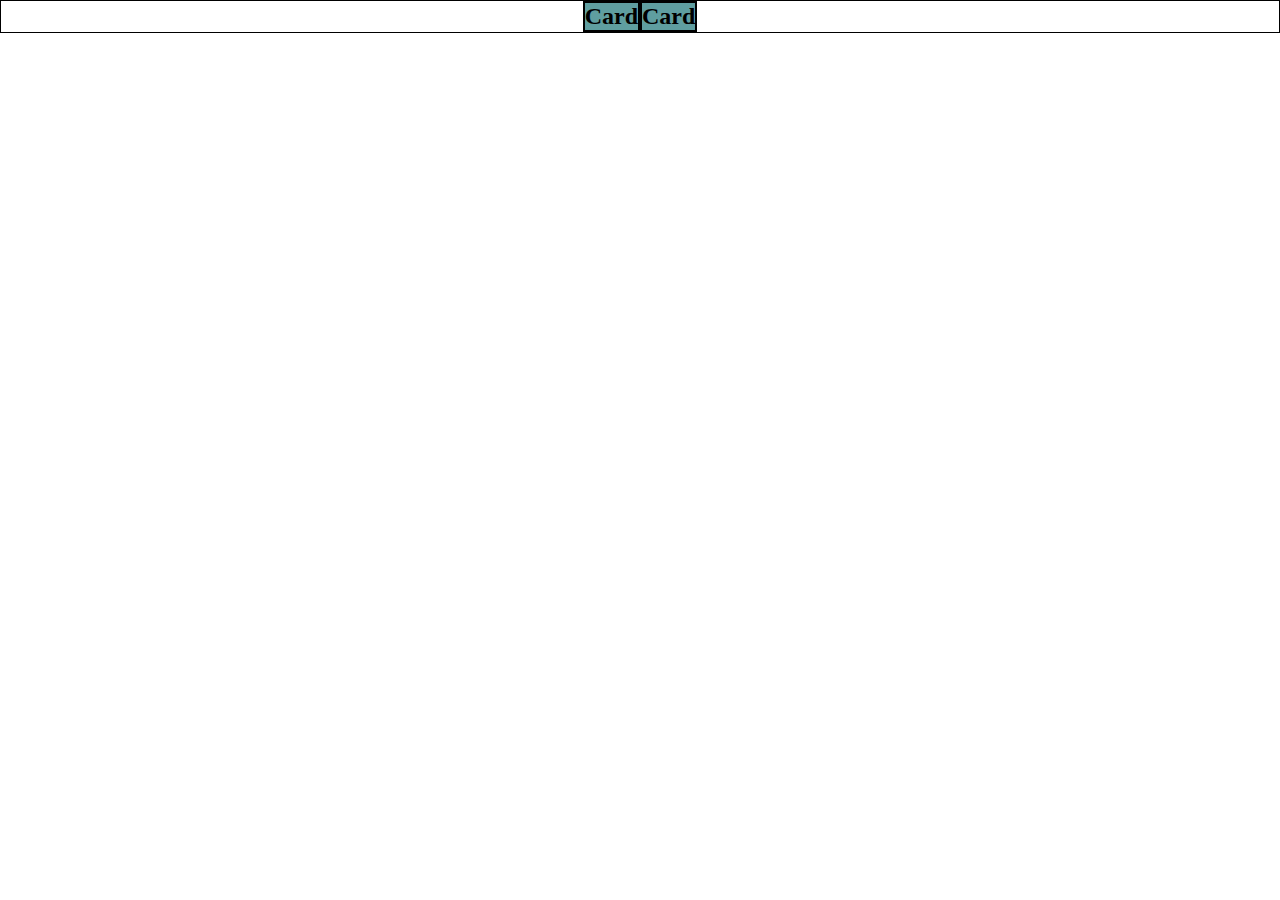
<file: CSS/class_10_display/index.html>
<!DOCTYPE html>
<html lang="en">
<head>
    <meta charset="UTF-8">
    <meta name="viewport" content="width=device-width, initial-scale=1.0">
    <title>Document</title>
    <link rel="stylesheet" href="style.css">
</head>
<body>
   <!-- <div>
    <h2>
        Hello Box 1
    </h2>
    <p>Lorem ipsum dolor sit amet consectetur adipisicing elit. Eaque optio pariatur possimus 
        illum aspernatur fugiat qui vero, ea, quibusdam ab ipsa nemo 
        minima reiciendis harum veniam consequatur earum saepe facilis.
    </p>
   </div>
   <div>
    <h2>
        Hello Box 2
    </h2>
    <p>Lorem ipsum dolor sit amet consectetur adipisicing elit. Eaque optio pariatur possimus 
        illum aspernatur fugiat qui vero, ea, quibusdam ab ipsa nemo 
        minima reiciendis harum veniam consequatur earum saepe facilis.
    </p>
   </div>
     -->
<div>
    <h2>Card</h2>
     <h2>Card</h2>
</div>
    
</body>
</html>
</file>
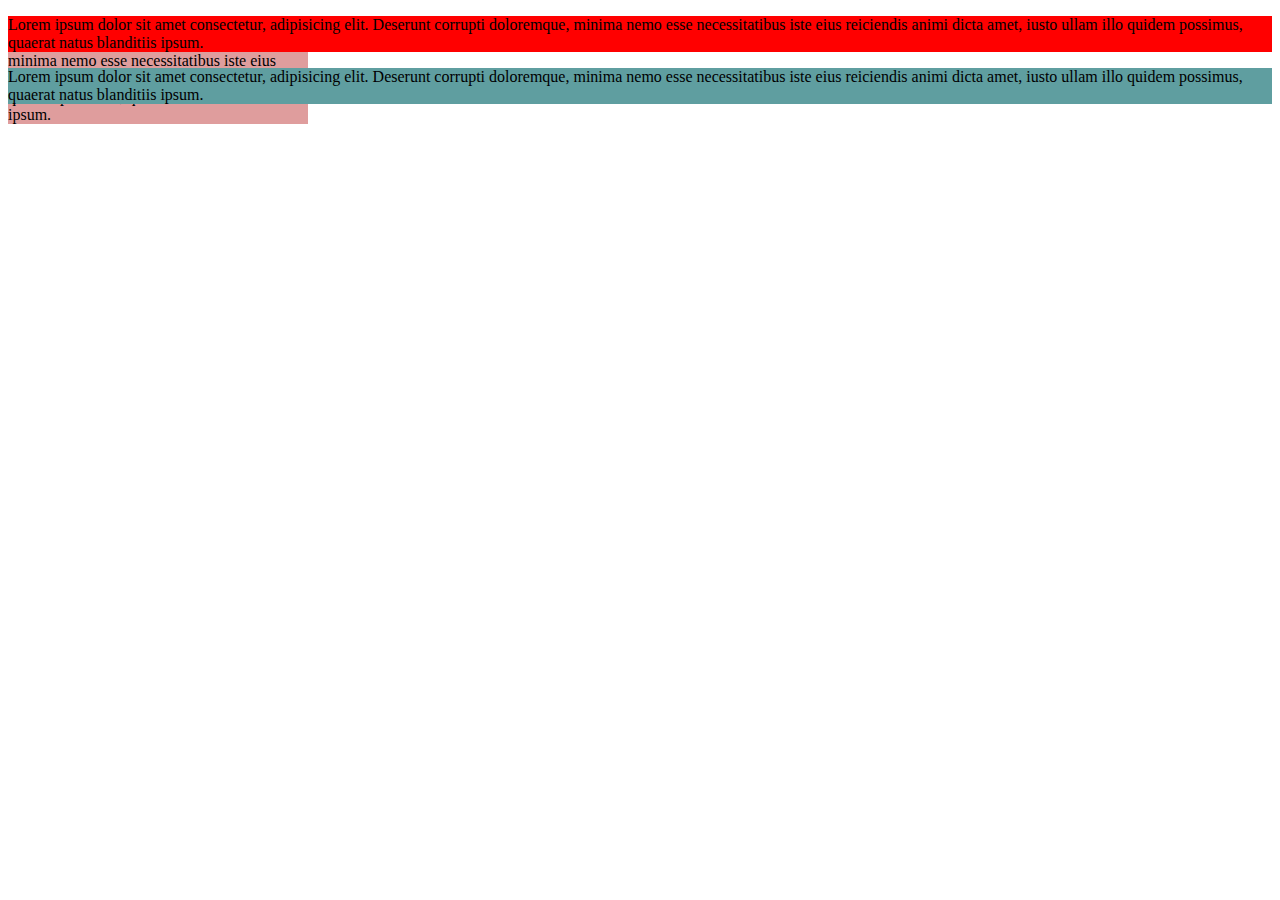
<file: CSS/class_11_layouting/index.html>
<!DOCTYPE html>
<html lang="en">
<head>
    <meta charset="UTF-8">
    <meta name="viewport" content="width=device-width, initial-scale=1.0">
    <title>Document</title>
    <link rel="stylesheet" href="styles.css">
</head>
<body>
    <P class="para-1">Lorem ipsum dolor sit amet consectetur, adipisicing elit.
         Deserunt corrupti doloremque, minima nemo esse necessitatibus iste eius reiciendis
         animi dicta amet, iusto ullam illo quidem possimus, quaerat natus blanditiis ipsum.</P>
    
         <P class="para-2">Lorem ipsum dolor sit amet consectetur, adipisicing elit.
            Deserunt corrupti doloremque, minima nemo esse necessitatibus iste eius reiciendis
            animi dicta amet, iusto ullam illo quidem possimus, quaerat natus blanditiis ipsum.</P>
            <P class="para-3">Lorem ipsum dolor sit amet consectetur, adipisicing elit.
                Deserunt corrupti doloremque, minima nemo esse necessitatibus iste eius reiciendis
                animi dicta amet, iusto ullam illo quidem possimus, quaerat natus blanditiis ipsum.</P>
</body>
</html>
</file>
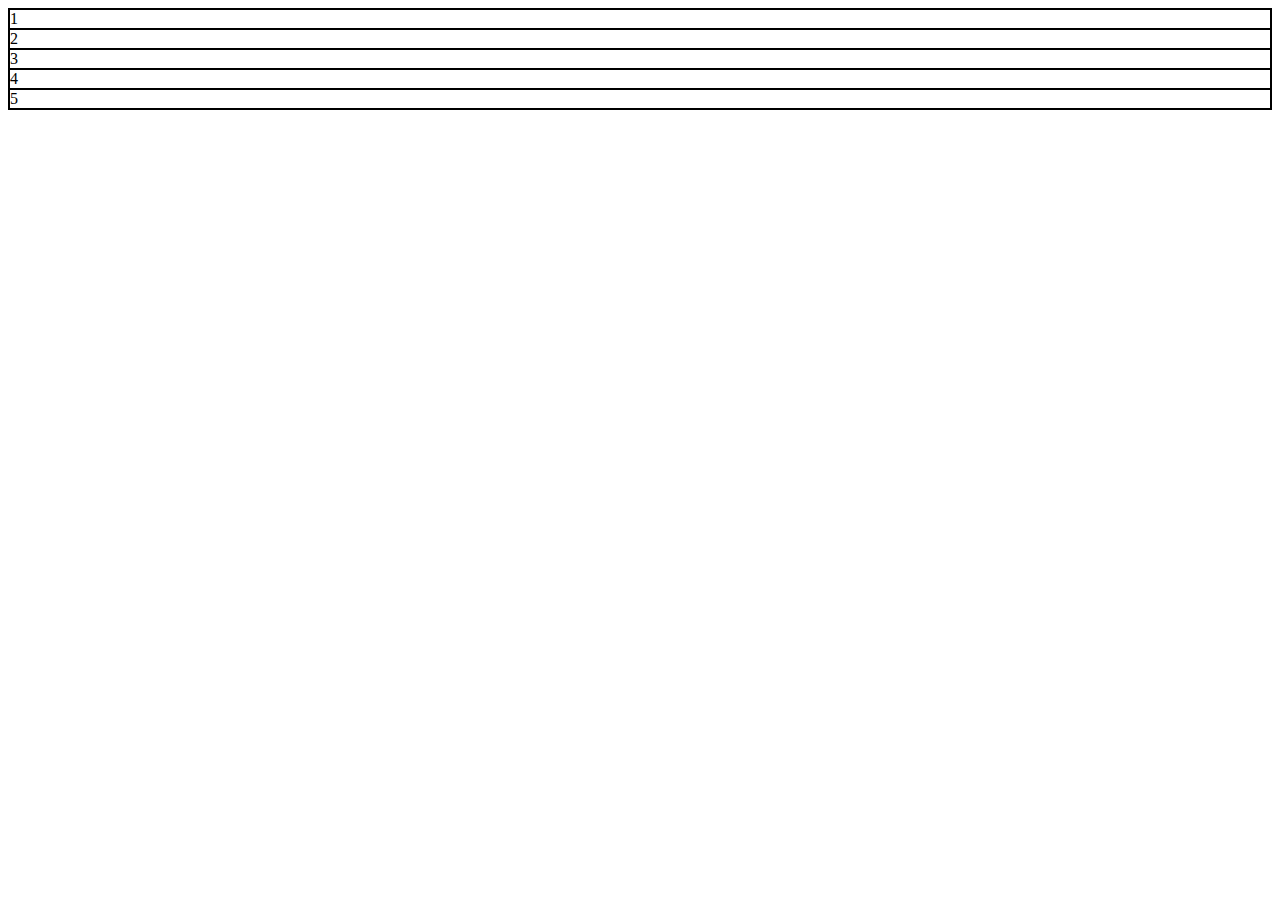
<file: CSS/class_12_grid/index.html>
<!DOCTYPE html>
<html lang="en">
<head>
    <meta charset="UTF-8">
    <meta name="viewport" content="width=device-width, initial-scale=1.0">
    <title>Grid</title>
    <link rel="stylesheet" href="style.css">
</head>
<body>
    <!-- <p>Lorem ipsum dolor sit amet consectetur adipisicing elit. Aspernatur fugiat 
        voluptates perspiciatis corporis dolor officia adipisci voluptatem dolores commodi repudiandae tempora porro minus
         consequatur, consectetur hic veritatis quisquam omnis accusamus?</p>
         <p class="para-2"> classLorem ipsum dolor sit amet consectetur adipisicing elit. Aspernatur fugiat 
            voluptates perspiciatis corporis dolor officia adipisci voluptatem dolores commodi repudiandae tempora porro minus
             consequatur, consectetur hic veritatis quisquam omnis accusamus?</p>
             <p class="para-3">Lorem ipsum dolor sit amet consectetur adipisicing elit. Aspernatur fugiat 
                voluptates perspiciatis corporis dolor officia adipisci voluptatem dolores commodi repudiandae tempora porro minus
                 consequatur, consectetur hic veritatis quisquam omnis accusamus?</p> -->

                 <div class="container">
                    <div class="item">1</div>
                    <div  class="item">2</div>
                    <div  class="item">3</div>
                    <div  class="item">4</div>
                    <div  class="item">5</div>
                 </div>
</body>
</html>
</file>
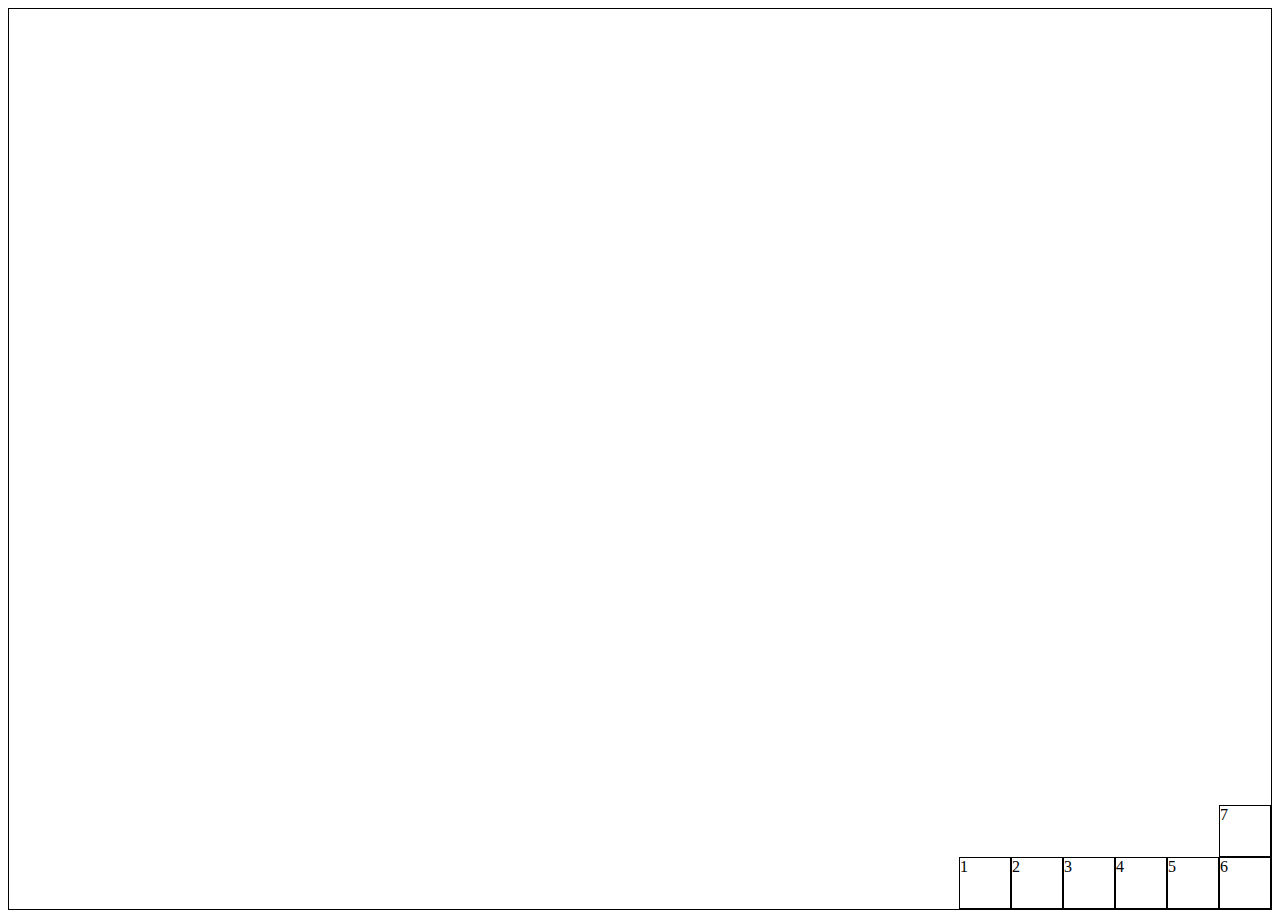
<file: CSS/class_13_background/index.html>
<!DOCTYPE html>
<html lang="en">
<head>
    <meta charset="UTF-8">
    <meta name="viewport" content="width=device-width, initial-scale=1.0">
    <title>Document</title>
    <link rel="stylesheet" href="style.css" />

</head>
<body>
         <div class="container"> 
      <div class="sub-container">
        <div class="items">1</div>
        <div class="items">2</div>
        <div class="items">3</div>
        <div class="items">4</div>
        <div class="items">5</div>
      </div>
      <div class="sub-container-2">
        <div class="items">6</div>
        <div class="items">7</div>
      </div>
    </div> 
</html>
</file>
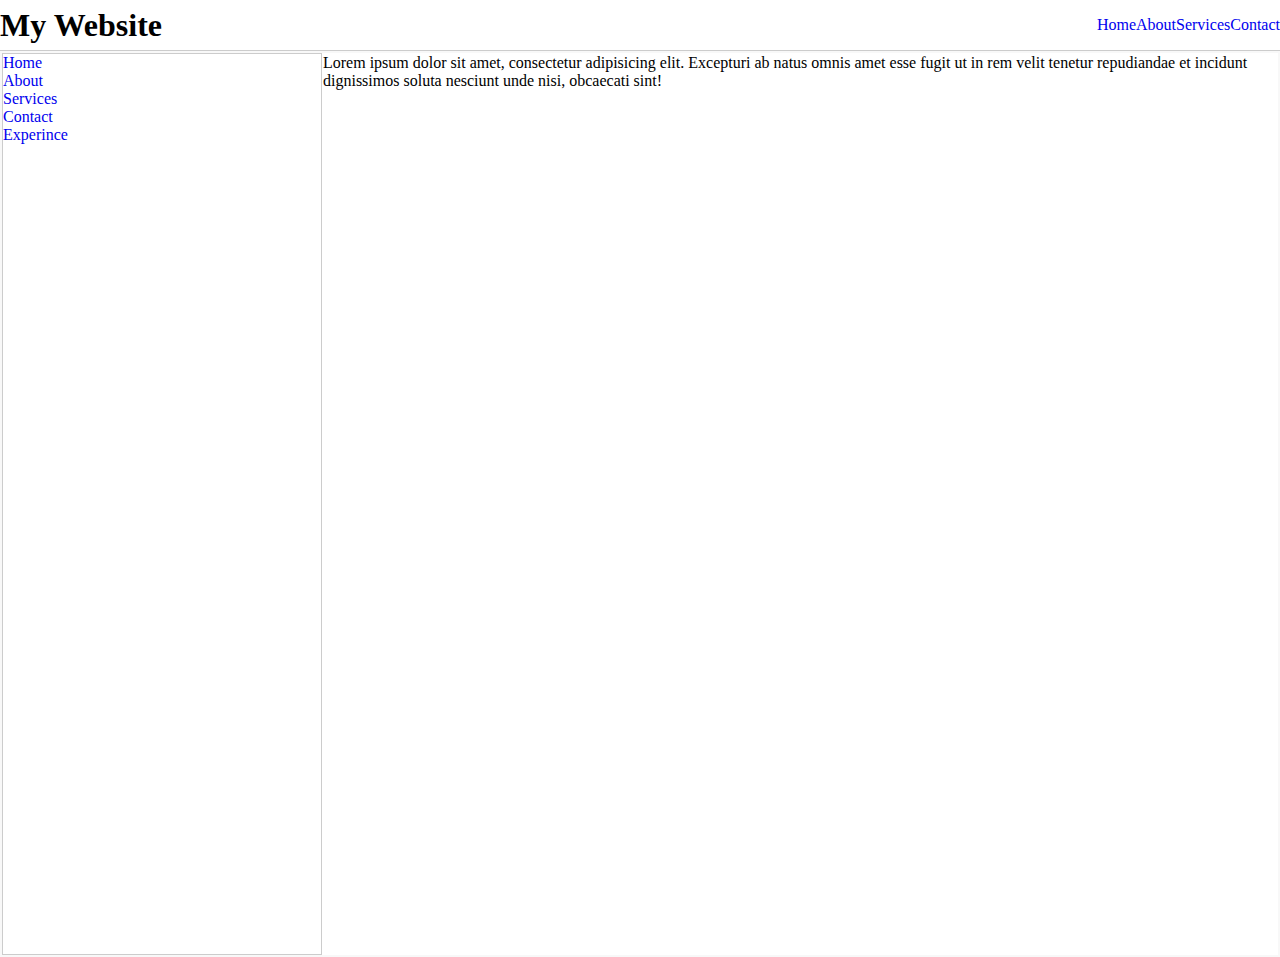
<file: CSS/class_14_layout/index.html>
<!DOCTYPE html>
<html lang="en">
<head>
    <meta charset="UTF-8">
    <meta name="viewport" content="width=device-width, initial-scale=1.0">
    <title>Document</title>
    <link rel="stylesheet" href="style.css">
</head>
<body>
    <div class="navbar">
        
            <h1>My Website</h1>
            <ul class="nav-list">
                <li><a href="#">Home</a></li>
                <li><a href="#">About</a></li>
                <li><a href="#">Services</a></li>
                <li><a href="#">Contact</a></li>
            </ul>
    </div>


    <!-- Body  -->
    <div class="container">
        <div class="left-column">
            <li><a href="#">Home</a></li>
                <li><a href="#">About</a></li>
                <li><a href="#">Services</a></li>
                <li><a href="#">Contact</a></li>
                <li><a href="#">Experince</a></li>

           
            
            

        </div>
        <div class="right-column">
            <p>Lorem ipsum dolor sit amet, consectetur adipisicing elit. 
                Excepturi ab natus omnis amet esse fugit ut in
                 rem velit tenetur repudiandae et incidunt dignissimos soluta nesciunt unde nisi, obcaecati sint!</p>
        </div>

    </div>
    
</body>
</html>
</file>
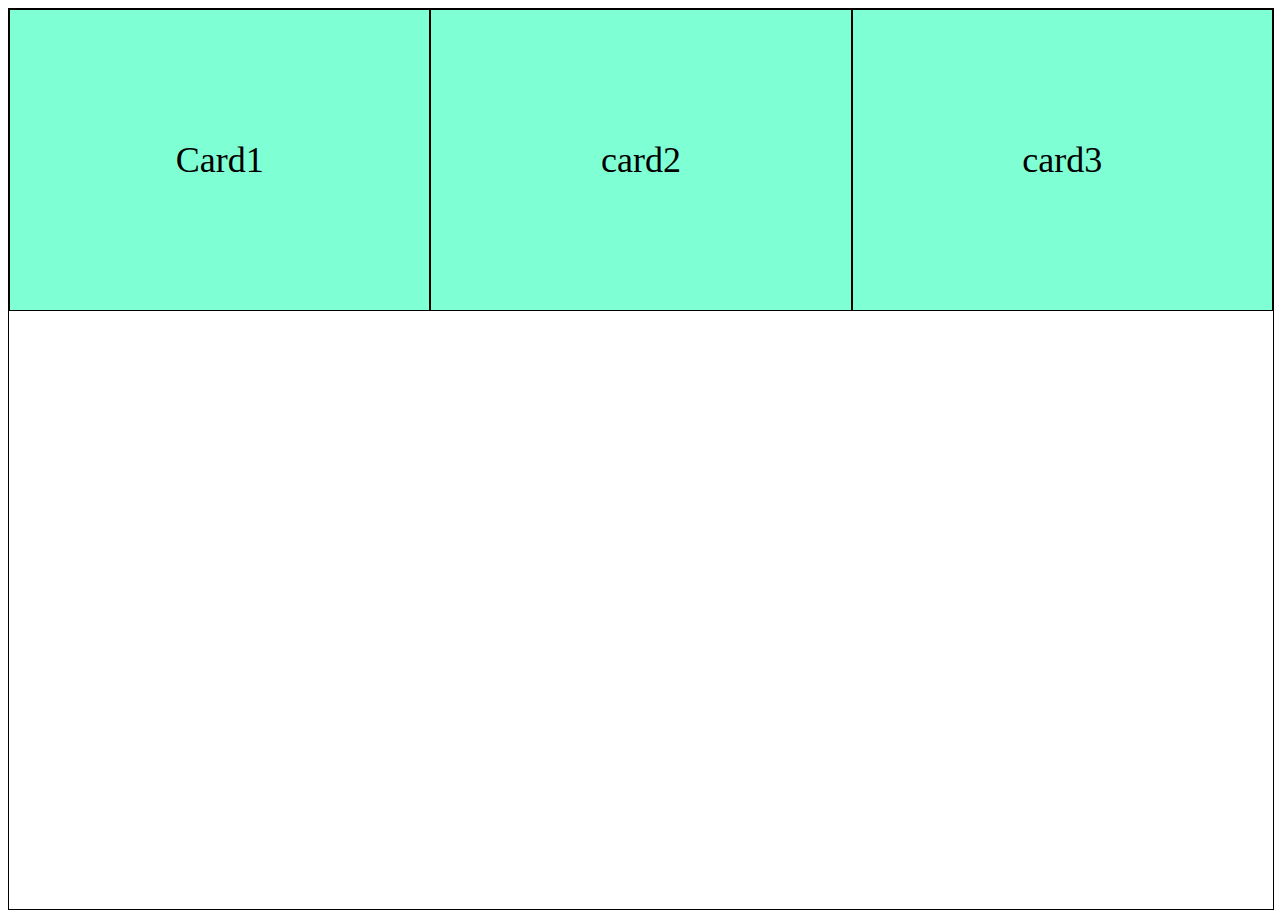
<file: CSS/class_15_lab_2nd_class/index.html>
<!DOCTYPE html>
<html lang="en">
<head>
    <meta charset="UTF-8">
    <meta name="viewport" content="width=device-width, initial-scale=1.0">
    <title>Document</title>
    <link rel="stylesheet" href="style.css ">
</head>
<body>
    <!-- <p>Lorem ipsum, dolor sit amet consectetur adipisicing elit. Sapiente ipsum provident voluptatum alias maiores fuga quasi, sequi cumque deserunt obcaecati
         quis placeat mollitia laudantium. Distinctio temporibus nulla
          repudiandae quam eaque!</p>
     -->

     <!-- <div>
        <p>Lorem color isupm code </p>
     </div> -->


     <div class="container">
        <div class="card">Card1</div>
        <div class="card">card2</div>
        <div class="card">card3</div>
     </div>
</body>
</html>
</file>
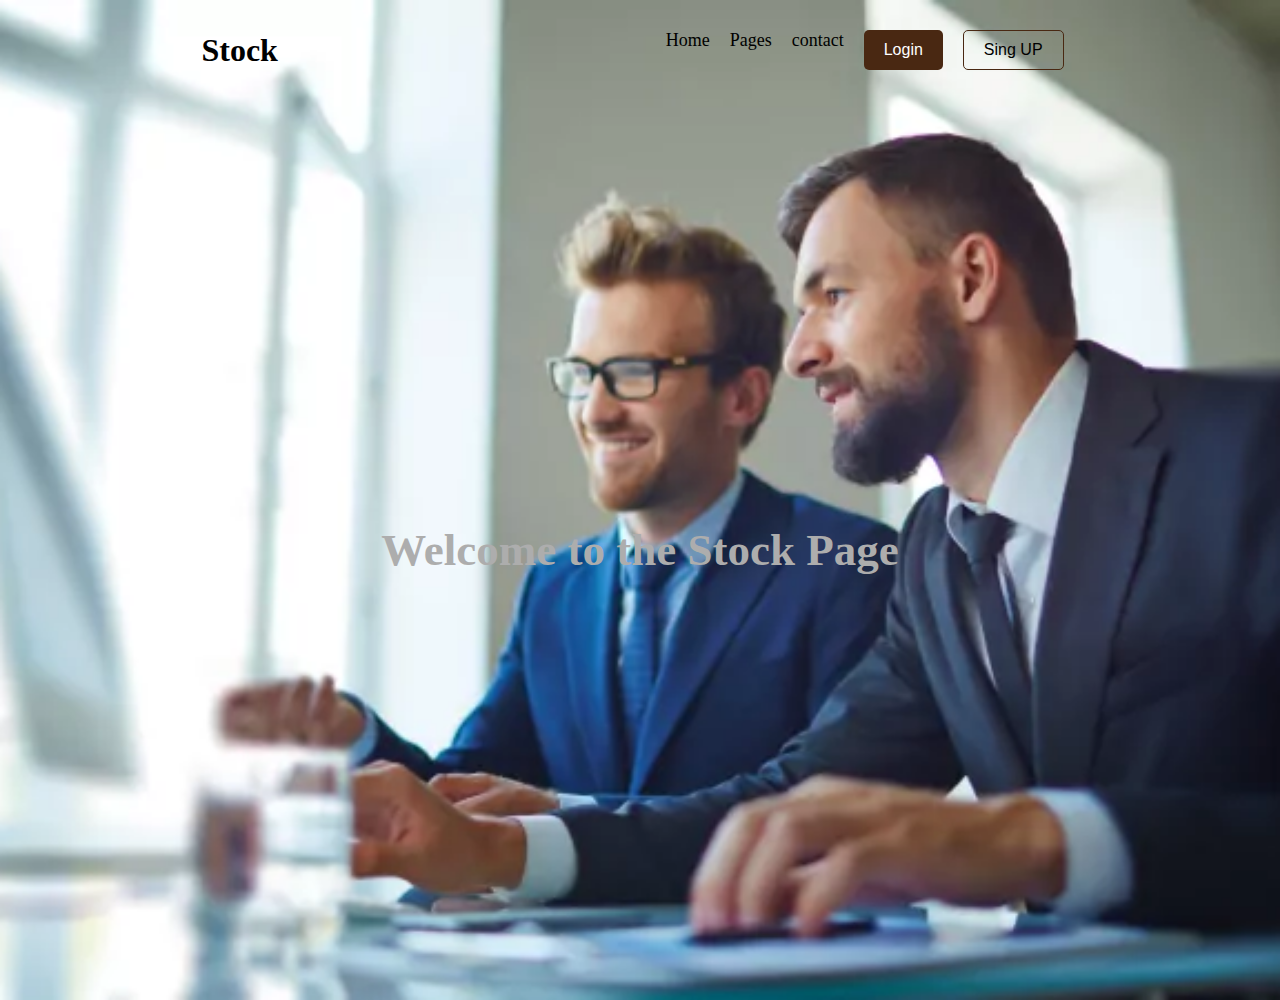
<file: CSS/class_17_Lab_3rd_assigment/index.html>
<!DOCTYPE html>
<html lang="en">
<head>
    <meta charset="UTF-8">
    <meta name="viewport" content="width=device-width, initial-scale=1.0">
    <title>Document</title>
    <link rel="stylesheet" href="style.css">
</head>
<body>
    <header class="header"><h1>Stock</h1>
        <nav>
            <ul class="nav-list">
                <li>Home</li>

                
                <option value="#">Pages</option>
                <li>contact</li>
                <button class="login-button">Login</button>
                <button class="sing-up">Sing UP</button>
            </ul>
        </nav>
    </header>
    <main>
        <h2>Welcome to the Stock Page</h2>
    </main>
</body>
</html>
</file>
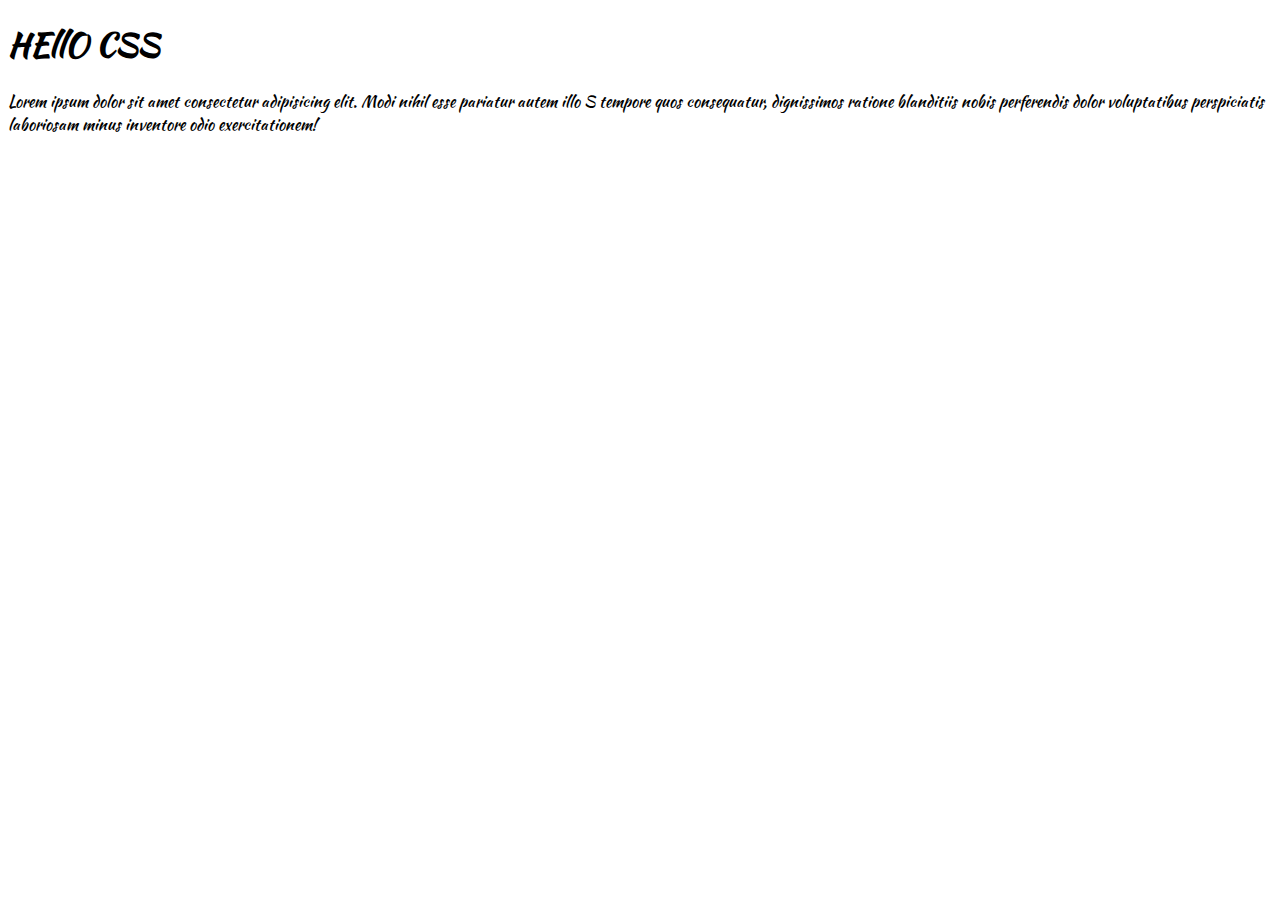
<file: CSS/class_5_fonts/index.html>
<!DOCTYPE html>
<html lang="en">
<head>
    <meta charset="UTF-8">
    <meta name="viewport" content="width=device-width, initial-scale=1.0">
    <title>Document</title>
    <link rel="stylesheet" href="styles.css">
</head>
<body>
    <h1>HEllO CSS</h1>
    <p>Lorem ipsum dolor sit amet consectetur adipisicing elit. Modi nihil esse pariatur autem illo
        S tempore quos consequatur, dignissimos ratione blanditiis nobis perferendis dolor
         voluptatibus perspiciatis laboriosam minus inventore odio exercitationem!</p>
    
</body>
</html>
</file>
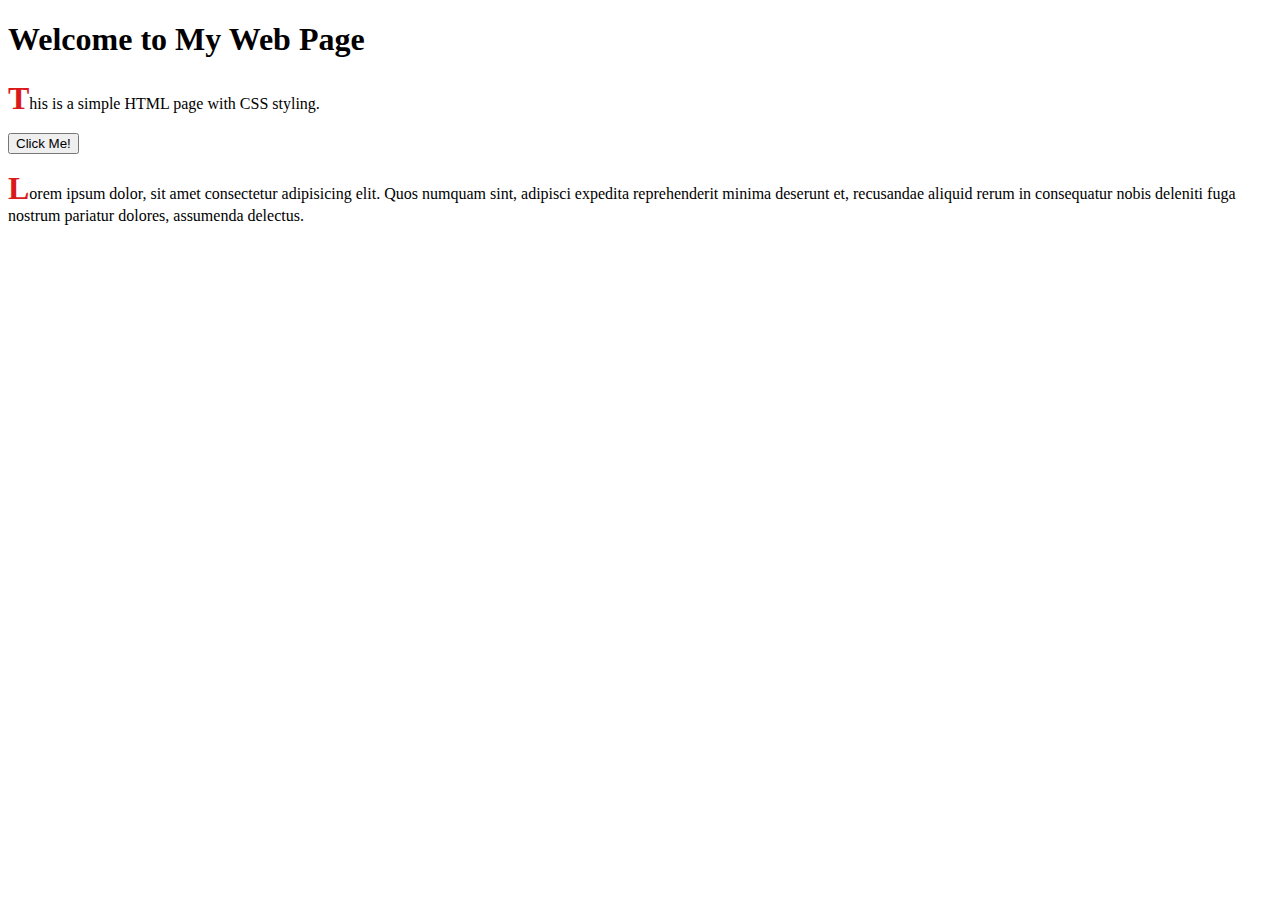
<file: CSS/class_6_fonts_and_box/index.html>
<!DOCTYPE html>
<html lang="en">
<head>
    <meta charset="UTF-8">
    <meta name="viewport" content="width=device-width, initial-scale=1.0">
    <title>Document</title>
    <link rel="stylesheet" href="style.css">
</head>

<body>
    
        <h1>Welcome to My Web Page</h1>
        <p>This is a simple HTML page with CSS styling.</p>
        <button class="btn">Click Me!</button>
   

   <p>Lorem ipsum dolor, sit amet consectetur adipisicing elit. Quos numquam sint, 
    adipisci expedita reprehenderit minima deserunt et, recusandae aliquid rerum in consequatur nobis 
    deleniti fuga nostrum pariatur dolores, assumenda delectus.</p>
    
</body>
</html>
</file>
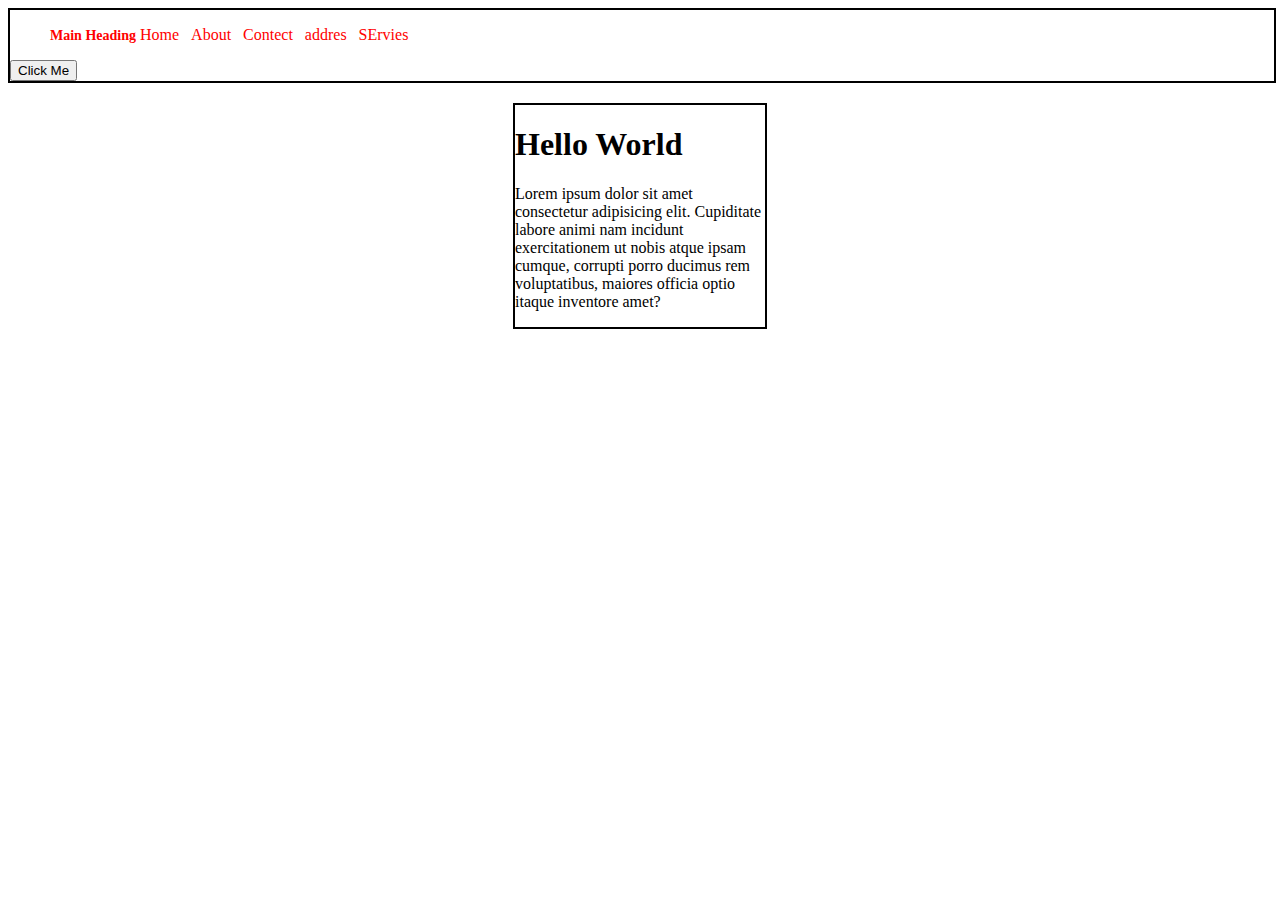
<file: CSS/class_7_font_and_disply/index.html>
<!DOCTYPE html>
<html lang="en">
<head>
    <meta charset="UTF-8">
    <meta name="viewport" content="width=device-width, initial-scale=1.0">
    <title>Document</title>
    <link rel="stylesheet" href="style.css">
</head>
<body>


    
    <div class="header"> 
        
        <ul>
          <h1>Main Heading</h1>
           
          <li>Home</li>
          <li>About</li>
          <li>Contect</li>
          <li>addres</li>
          <li>SErvies</li>
        </ul>

        <button class="btn">Click Me</button>
      </div>


    <div>
        <h1>Hello World</h1>
        <p>Lorem ipsum dolor sit amet consectetur adipisicing elit. Cupiditate labore animi nam incidunt 
            exercitationem ut nobis atque ipsam cumque, corrupti 
            porro ducimus rem voluptatibus, maiores officia optio itaque inventore amet?</p>
    </div>

</body>
</html>
</file>
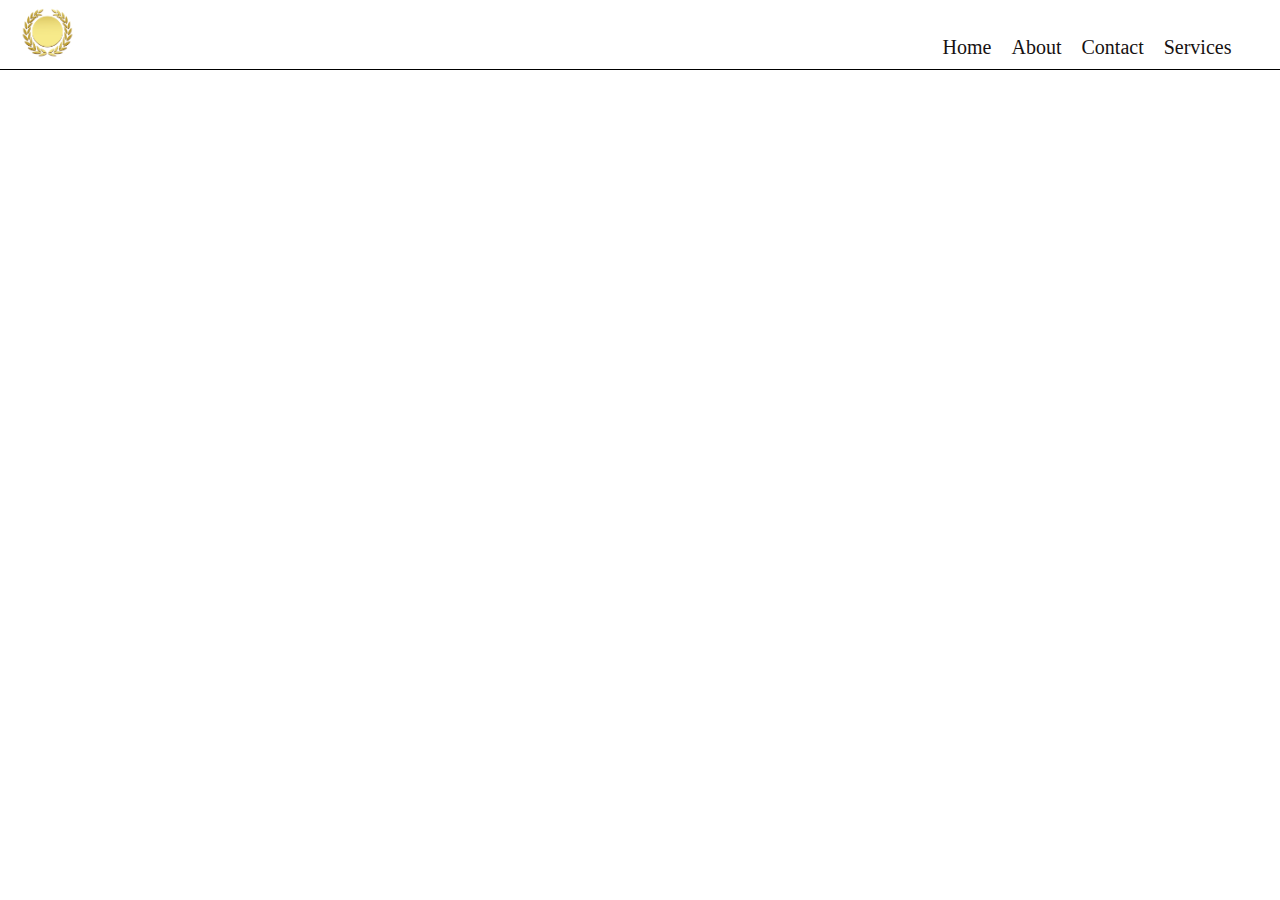
<file: CSS/class_8_assigments_cards_lab/index.html>
<!DOCTYPE html>
<html lang="en">
<head>
    <meta charset="UTF-8">
    <meta name="viewport" content="width=device-width, initial-scale=1.0">
    <title>Document</title>
    <link rel="stylesheet" href="style.css">
</head>
<body>
    <!-- Header Code -->
    <div class="header">
        <!-- LOgo -->
        <img src="./images/logo.webp" alt="logo">

          <!-- Link -->
        <ul>
            <li><a href="#">Home</a></li>
            <li><a href="#">About</a></li>
            <li><a href="#">Contact</a></li>
            <li><a href="#">Services</a></li>
        </ul>
                  

        
    </div>
    
</body>
</html>
</file>
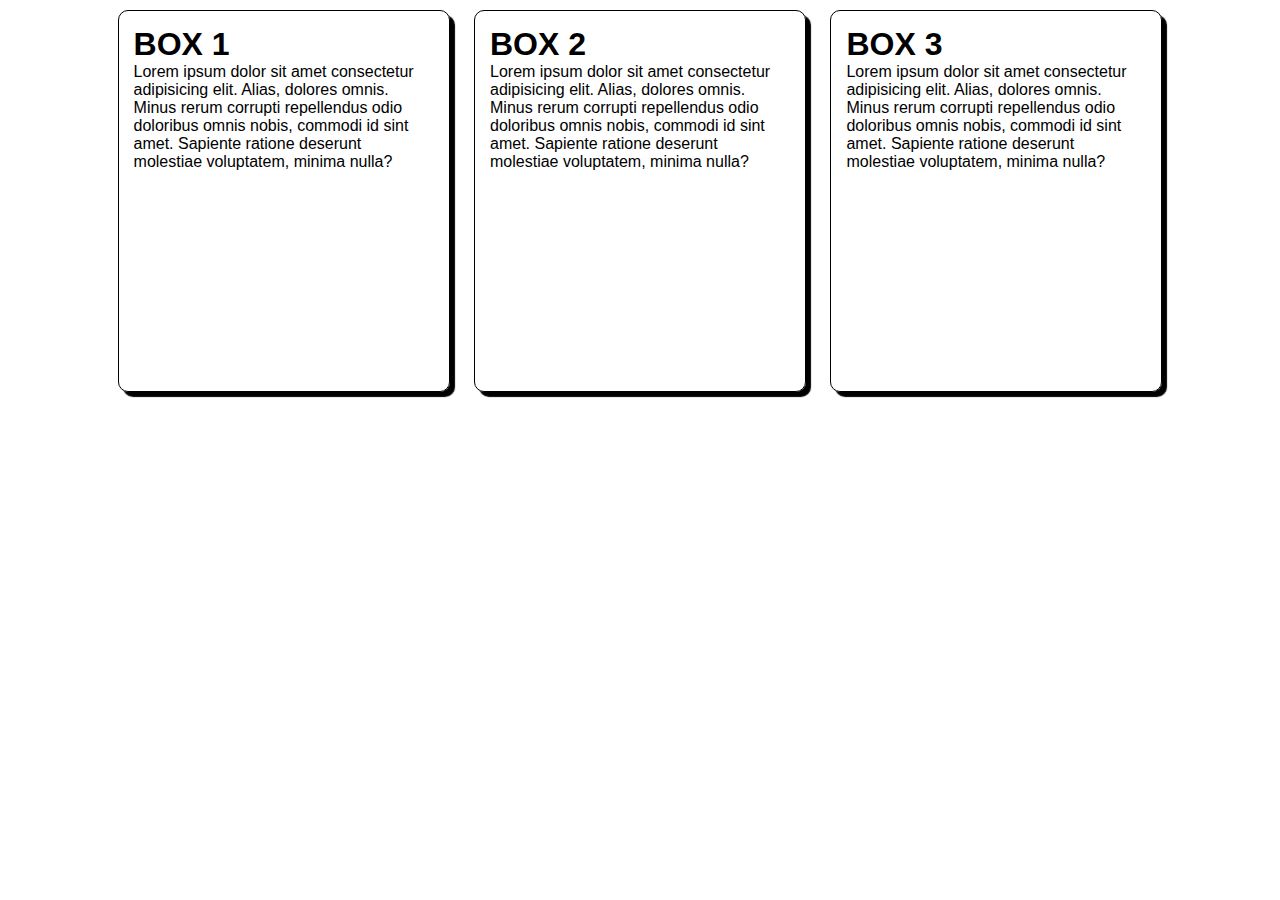
<file: CSS/class_9_layout/index.html>
<!DOCTYPE html>
<html lang="en">
<head>
    <meta charset="UTF-8">
    <meta name="viewport" content="width=device-width, initial-scale=1.0">
    <title>Document</title>

    <link rel="stylesheet" href="style.css">
</head>
<body>
<div class="main">
    <div class="container">
    <div class="card">
        <h1>BOX 1</h1>
        <P>Lorem ipsum dolor sit amet consectetur adipisicing elit. Alias, dolores omnis. 
            Minus rerum corrupti repellendus odio doloribus omnis nobis, commodi id sint amet. 
            Sapiente ratione deserunt molestiae voluptatem, minima nulla?</P>
    </div>
    <div class="card">
        <h1>BOX 2</h1>
        <P>Lorem ipsum dolor sit amet consectetur adipisicing elit. Alias, dolores omnis. 
            Minus rerum corrupti repellendus odio doloribus omnis nobis, commodi id sint amet. 
            Sapiente ratione deserunt molestiae voluptatem, minima nulla?</P>
    </div>
    
    <div class="card">
        <h1>BOX 3</h1>
        <P>Lorem ipsum dolor sit amet consectetur adipisicing elit. Alias, dolores omnis. 
            Minus rerum corrupti repellendus odio doloribus omnis nobis, commodi id sint amet. 
            Sapiente ratione deserunt molestiae voluptatem, minima nulla?</P>
    </div>
 </div>

</div>
    
    
</body>
</html>
</file>
<file: CSS/class_10_display/style.css>
* {
    margin: 0px;
    padding: 0px;
}


div{
    border: 1px solid black;
    height: 6  00px;
    
    display: flex;
    justify-content: center;
    align-items: center;
}

h2{
    border: 2px solid black;
    background-color: cadetblue;
}
</file>
<file: CSS/class_11_layouting/styles.css>
.para-1{
    z-index: 1;
    background-color: red;
}



.para-2{
    position: absolute;
    top: 0;
    width: 300px;
    background-color: rgb(223, 157, 157);
    z-index: -1;

}

.para-3{
    background-color: cadetblue;
    z-index: -10;
}
</file>
<file: CSS/class_12_grid/style.css>
/* p{
    border: 1px solid black;

}

.para-2{

} */


.container{
    border: 1px solid black;
    display: grid; 
    grid-template-columns: 1fr, 1fr ,2fr, 1fr ;
    grid-template-rows: 1fr , 1fr ,2fr, 1fr;
    


}

.item{
    border: 1px solid black;
}
</file>
<file: CSS/class_13_background/style.css>
.container {
    display: flex;
    flex-wrap: wrap;
    justify-content: space-evenly;
    align-items: center;
     justify-content: flex-end;
    align-items: flex-end;
   border: 1px solid black;
    height: 100vh;
}

.items {
    border: 1px solid black;
    width: 50px;
    height: 50px;
}

.sub-container, .sub-container-2 {
    display: flex;
}

.sub-container-2 {
    flex-direction: column-reverse;
}
</file>
<file: CSS/class_14_layout/style.css>
*{
    margin: 0;
    padding: 0;

}

.navbar{

    border-bottom:1px solid #ccc;
    display: flex;
    justify-content: space-between;
    height: 50px;
    align-items: center;

   
}


.nav-list{
   display: flex;
   list-style-type: none;
  
  

   
  
   
}
a{
    text-decoration: none;
} 


.container{
   border: 2px solid #f8f8f8;
   justify-content: center;
}

.container{
    display: flex;
    
    
}
.left-column {
    border: 1px solid #ccc;
   width: 25%;
   height: 100vh;
}
.right-column {
    border: 1px solid #ffffff;
   width: 75%;
   height: 100vh;
}
</file>
<file: CSS/class_15_lab_2nd_class/style.css>
/* @import url('https://fonts.googleapis.com/css2?family=Roboto:ital,wght@0,100..900;1,100..900&family=Tagesschrift&display=swap');




.roboto-sanst {
    font-family: "Roboto", sans-serif;
    font-optical-sizing: auto;
    font-weight: 800
    
  }
  p{
    font-family:"Roboto", sans-serif;
    
  } */

       





              /* Responsive */



/* 
  @media (condition) {
    /* css:properties */
    
  /* } */ 


/* div{
    background-color: rgb(17, 17, 161);
    color: rgb(179, 196, 228);
    font-size: 32px;
    height: 150px;
    width: 150px
  } */


/* 
  @media (max-width: 768px) {
  div{
    background-color: rgb(0, 0, 0);
    color: cornflowerblue;
    font-size: 16px;
    height: 140px;
    width: 140px
  } */
    
  /* } */


  /* @media (max-width: 480px) {
    div{
      background-color: rgb(243, 242, 242);
      color: rgb(61, 221, 123);
      font-size: 12px;
      height: 120px;
      width: 120px
    }
      
    }
    @media (min-width: 480px)  and (max-width: 768px) {
        div{
          background-color: rgb(31, 7, 7);
          color: rgb(230, 250, 237);
          font-size: 16px;
          height: 140px;
          width: 140px
        }
          
        } */


.container{
    display: flex;
    border: 1px solid black;
    width: 100%;
    height: 100vh;
}

.card{
    display: flex;
    justify-content: center;
    align-items: center;
    font-size: 36px;
    background-color: aquamarine;
    border: 1px solid black;
    width: 33.3%;
    height: 300px;
}

@media (max-width: 400px) {
    .container{
        display: flex;
        flex-direction: column;
        align-items: center;
    }
    .card{
        width: 70%;
       
    }
    
}
</file>
<file: CSS/class_17_Lab_3rd_assigment/style.css>
*{
    margin: 0;
    padding: 0;
  
}

/* .header {
    display: flex;
     justify-content: space-between;
    align-items: center; 
    padding: 10px 190px;
    
   
  
 
}

.nav-list{
    display: flex;
    list-style: none;
    gap: 15px;
    padding: 0px 70px;
    font-size: large;
  
} */



.header{
    display: flex;
    justify-content: space-around;
    align-items: center;
    padding: 15px;
}

.nav-list{
    display: flex;
    list-style: none;
    gap: 20px;
    padding:  15px;
    font-size: large;
    position: relative;

    animation: textmoveul  3s 1;
    animation-timing-function: ease-in-out;
}
.login-button{
    background-color: #492812;  
    border: none;
    color: white;
    padding: 10px 20px;
    text-align: center;
    font-size: 16px;
    border-radius: 5px;
}
.sing-up{
    border: none;
    padding: 10px 20px;
    text-align: center;
    font-size: 16px;
    border-radius: 5px;
    background-color: transparent; 
    border: 1px solid #492812;
}

body {
    background-image: url('./2nd images.webp');
    background-repeat: no-repeat; 
    background-size: cover;
    background-position: center; 
}


main{
    display: flex;
    justify-content: center;
    align-items: center;
    height: 100vh;
    color: rgb(173, 173, 173);
    
    font-size: 30px;
    
  
}


h1{
    position: relative;
    animation: textmoveh1  3s 1;
}



@keyframes textmoveh1 {
    0% {
        right: 400%;
    }
    100% {
        right: 0px;
    }
}



@keyframes textmoveul {
    0% {
        left: 400%;
    }
    100% {
        left: 0px;
    }
}
</file>
<file: CSS/class_5_fonts/styles.css>
@font-face {
    font-family: "KaushanScript";
    src: url(./kaushan-script/KaushanScript-Regular.otf);
}


body {
    font-family: "KaushanScript", sans-serif;
   
   
}
</file>
<file: CSS/class_6_fonts_and_box/style.css>
h1:hover{
    color: #da1a1a;

   
}
p::first-letter{
    font-size: 2em;
    color: #da1a1a;
    font-weight: bold;
}
button:hover{
    background-color: #da1a1a;
    color: white;
    align-items: center;
}
</file>
<file: CSS/class_7_font_and_disply/style.css>
div{
    width: 250px;
    margin:0px auto; ;
    border: 2px solid #000;
    /* border-image: url(./images/green.webp) 11 11 11 11 round; */
}


ul li {
    list-style-type: none;
    display: inline;
    margin: 0px 12px;
}
.header {
   border-bottom: 2px solid #000;
   width: 100%;
   color: red;
   margin-bottom: 20px;
   
 
}
.header h1 {
  display: inline;
  font-size: 14px;
  list-style-type: none;

}
ul li {
    display: inline;
    margin: 0px 8px 0px 0px
}
</file>
<file: CSS/class_8_assigments_cards_lab/style.css>
* {
    margin: 0px;
    padding: 0px;
    
}

img {
   width:55px ;
    height:55px ;


}

.header {
    border-bottom: 1px solid #000;
    padding: 5px 20px;
}
h1{
    display: inline;
}

ul {
    margin: 0px 0px 0px 69%;
}
ul ,li{
    display: inline;
     
   
}
li{
    margin:  8px;
}

a {
    text-decoration:  none;
    vertical-align: super;
    font-size: 20px;
    color: rgb(22, 17, 17);
}

a:hover {
    text-decoration: underline;
    font-size: 22px;
}
</file>
<file: CSS/class_9_layout/style.css>
*{
    margin: 0;
    padding: 0;
    font-family: Arial, "Helvetica Neue", Helvetica, sans-serif;
   
}
.mian{
    border: 1px solid #000;
    height: 100vh;

}


.card{
    border-radius: 10px;
    box-shadow: 5px 5px 1px;
    border: 1px solid #000;
    display: inline-block;
    width: 300px;
    height: 350px;
    padding: 15px;
    margin: 10px 10px;


}
.container{
    
    /* border: 1px solid #000; */
    width: fit-content;
    margin: 0px auto;  
}
</file>
